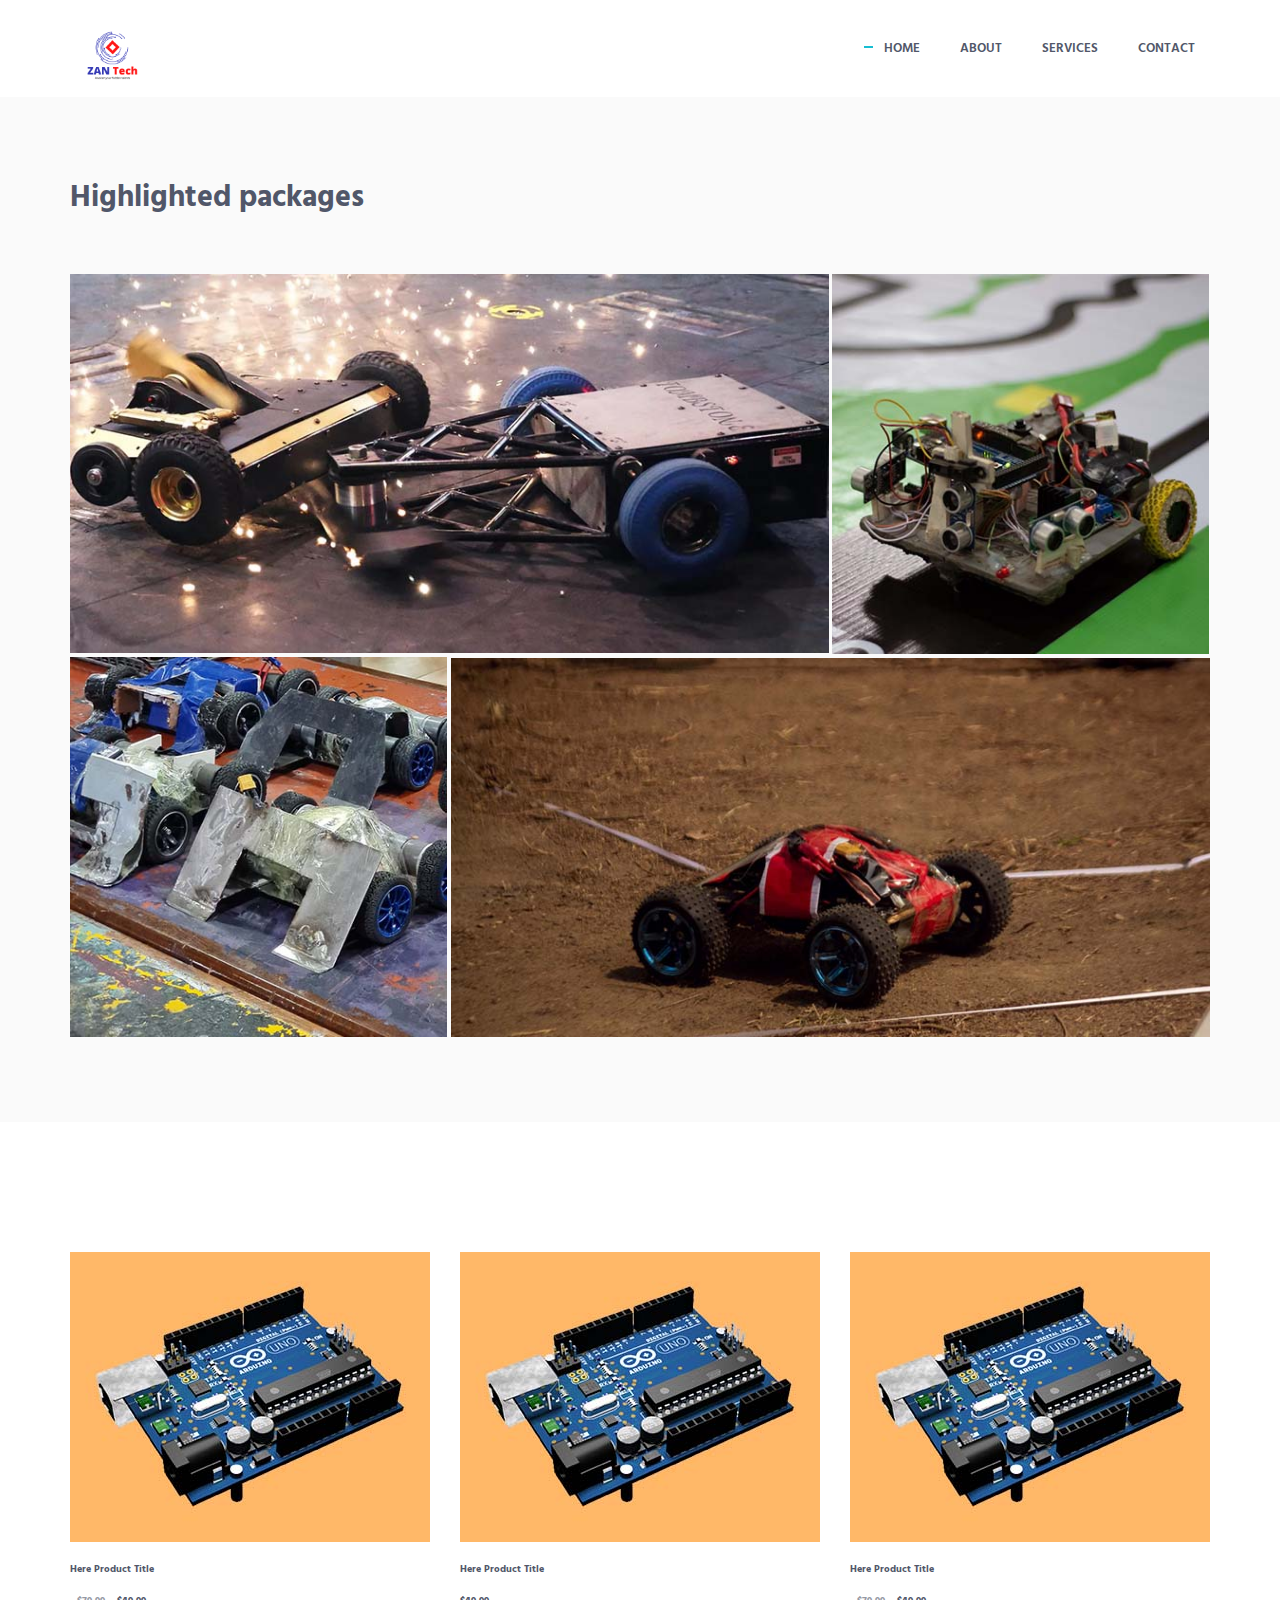
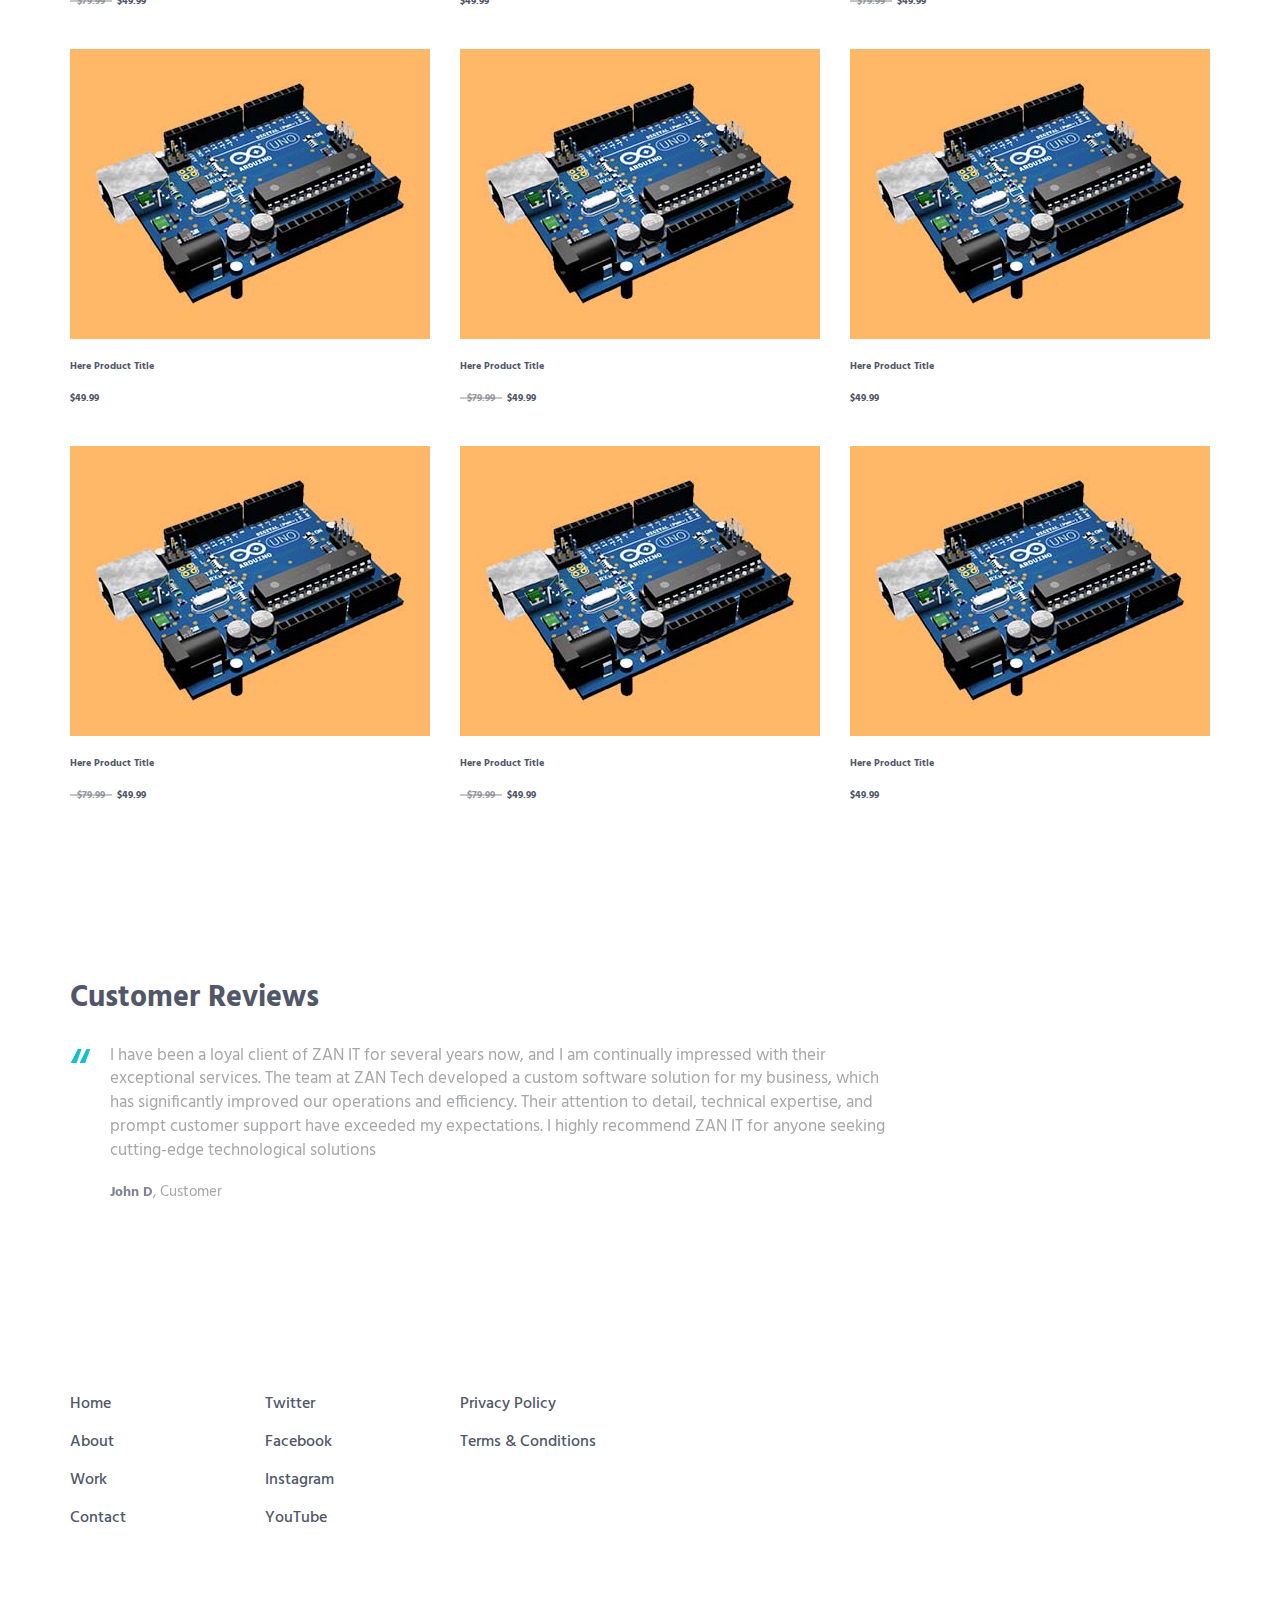
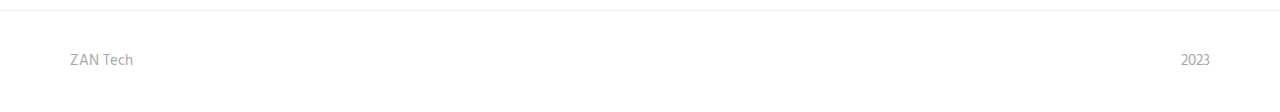
<file: index.html>
<!DOCTYPE html>
<html lang="en" class="no-js">
    <!-- BEGIN HEAD -->
    <head>
        <meta charset="utf-8"/>
        <title>ZAN Tech</title>
        <meta http-equiv="X-UA-Compatible" content="IE=edge">
        <meta content="width=device-width, initial-scale=1" name="viewport"/>
        <meta content="" name="description"/>
        <meta content="" name="author"/>

        <!-- GLOBAL MANDATORY STYLES -->
        <link href="http://fonts.googleapis.com/css?family=Hind:300,400,500,600,700" rel="stylesheet" type="text/css">
        <link href="vendor/simple-line-icons/simple-line-icons.min.css" rel="stylesheet" type="text/css"/>
        <link href="vendor/bootstrap/css/bootstrap.min.css" rel="stylesheet" type="text/css"/>
        <link rel="stylesheet" href="css/product_card.css">

        <!-- PAGE LEVEL PLUGIN STYLES -->
        <link href="css/animate.css" rel="stylesheet">
        <link href="vendor/swiper/css/swiper.min.css" rel="stylesheet" type="text/css"/>

        <!-- THEME STYLES -->
        <link href="css/layout.min.css" rel="stylesheet" type="text/css"/>

        <!-- Favicon -->
        <link rel="shortcut icon" href="favicon.ico"/>
    </head>
    <!-- END HEAD -->

    <!-- BODY -->
    <body>

        <!--========== HEADER ==========-->
        <header class="header">
            <!-- Navbar -->
            <nav class="navbar" role="navigation">
                <div class="container">
                    <!-- Brand and toggle get grouped for better mobile display -->
                    <div class="menu-container">
                        <button type="button" class="navbar-toggle" data-toggle="collapse" data-target=".nav-collapse">
                            <span class="sr-only">Toggle navigation</span>
                            <span class="toggle-icon"></span>
                        </button>

                        <!-- Logo -->
                        <div class="navbar-logo">
                            <a class="navbar-logo-wrap" href="index.html">
                                <img class="navbar-logo-img" src="img/zantech logo png.png" alt="ZAN Tech Logo">
                            </a>
                        </div>
                        <!-- End Logo -->
                    </div>

                    <!-- Collect the nav links, forms, and other content for toggling -->
                    <div class="collapse navbar-collapse nav-collapse">
                        <div class="menu-container">
                            <ul class="navbar-nav navbar-nav-right">
                                <!-- Home -->
                                <li class="nav-item">
                                    <a class="nav-item-child active" href="index.html">
                                        Home
                                    </a>
                                </li>
                                <!-- End Home -->

                                <!-- About -->
                                <li class="nav-item">
                                    <a class="nav-item-child" href="about.html">
                                        About
                                    </a>
                                </li>
                                <!-- End About -->

                                <!-- Work -->
                                <li class="nav-item">
                                    <a class="nav-item-child" href="service.html">
                                        services
                                    </a>
                                </li>
                                <!-- End Work -->

                                <!-- Contact -->
                                <li class="nav-item">
                                    <a class="nav-item-child" href="contact.html">
                                        Contact
                                    </a>
                                </li>
                                <!-- End Contact -->
                            </ul>
                        </div>
                    </div>
                    <!-- End Navbar Collapse -->
                </div>
            </nav>
            <!-- Navbar -->
        </header>
        <!--========== END HEADER ==========-->

        <!--========== PAGE LAYOUT ==========-->
       <!-- Work -->
       <div class="bg-color-sky-light overflow-h">
        <div class="content-md container">
            <div class="row margin-b-40">
                <div class="col-sm-6">
                    <h2>Highlighted packages</h2>
                    <!-- <p></p> -->
                </div>
            </div>
            <!--// end row -->

            <!-- Masonry Grid -->
            <div class="masonry-grid">
                <div class="masonry-grid-sizer col-xs-6 col-sm-6 col-md-1"></div>
                <div class="masonry-grid-item col-xs-12 col-sm-6 col-md-8">
                    <!-- Work -->
                    <div class="work">
                        <div class="work-overlay">
                            <img class="full-width img-responsive" src="img/800x400/01.jpg" alt="Portfolio Image">
                        </div>
                        <div class="work-content">
                            <h3 class="color-white margin-b-5">Battlebots</h3>
                            <p class="color-white margin-b-0">Here are the cutting-edge components for BattleBots, designed to enhance your fighting machine.</p>
                        </div>
                        <a class="content-wrapper-link" href="#"></a>
                    </div>
                    <!-- End Work -->
                </div>
                <div class="masonry-grid-item col-xs-6 col-sm-6 col-md-4">
                    <!-- Work -->
                    <div class="work">
                        <div class="work-overlay">
                            <img class="full-width img-responsive" src="img/397x400/01.jpg" alt="Portfolio Image">
                        </div>
                        <div class="work-content">
                            <h3 class="color-white margin-b-5">Line Follower</h3>
                            <p class="color-white margin-b-0">Presenting the cutting-edge components for your line follower robot, meticulously designed to enhance precision and optimize performance.</p>
                        </div>
                        <a class="content-wrapper-link" href="#"></a>
                    </div>
                    <!-- End Work -->
                </div>
                <div class="masonry-grid-item col-xs-6 col-sm-6 col-md-4">
                    <!-- Work -->
                    <div class="work">
                        <div class="work-overlay">
                            <img class="full-width img-responsive" src="img/397x400/02.jpg" alt="Portfolio Image">
                        </div>
                        <div class="work-content">
                            <h3 class="color-white margin-b-5">Soccer Bot</h3>
                            <p class="color-white margin-b-0">Introducing the ultimate soccer bot components, engineered to elevate your game on the field. Experience unparalleled agility, accuracy, and control with our state-of-the-art technology.</p>
                        </div>
                        <a class="content-wrapper-link" href="#"></a>
                    </div>
                    <!-- End Work -->
                </div>
                <div class="masonry-grid-item col-xs-12 col-sm-6 col-md-8">
                    <!-- Work -->
                    <div class="work">
                        <div class="work-overlay">
                            <img class="full-width img-responsive" src="img/800x400/02.jpg" alt="Portfolio Image">
                        </div>
                        <div class="work-content">
                            <h3 class="color-white margin-b-5">RC Car</h3>
                            <p class="color-white margin-b-0">Here are the high-performance components for your RC car, meticulously crafted to elevate your racing experience.</p>
                        </div>
                        <a class="content-wrapper-link" href="#"></a>
                    </div>
                    <!-- End Work -->
                </div>
            </div>
            <!-- End Masonry Grid -->
        </div>
    </div>
    <!-- End Work -->

        <!-- product card -->
        <section class="section-products">
            <div class="container">
                    <div class="row justify-content-center text-center">
                            <div class="col-md-8 col-lg-6">
                                    <div class="header">
                                            <!-- <h3>Featured Product</h3> -->
                                            <!-- <h2>Popular Products</h2> -->
                                    </div>
                            </div>
                    </div>
                    <div class="row">
                            <!-- Single Product -->
                            <div class="col-md-6 col-lg-4 col-xl-3">
                                <a href="#">
                                    <div id="product-1" class="single-product">
                                            <div class="part-1">
                                                    <!-- <ul>
                                                            <li><a href="#"><i class="fas fa-shopping-cart"></i></a></li>
                                                            <li><a href="#"><i class="fas fa-heart"></i></a></li>
                                                            <li><a href="#"><i class="fas fa-plus"></i></a></li>
                                                            <li><a href="#"><i class="fas fa-expand"></i></a></li>
                                                    </ul> -->
                                            </div>
                                            <div class="part-2">
                                                    <h3 class="product-title">Here Product Title</h3>
                                                    <h4 class="product-old-price">$79.99</h4>
                                                    <h4 class="product-price">$49.99</h4>
                                            </div>
                                    </div>
                                </a>
                            </div>
                            <!-- Single Product -->
                            <div class="col-md-6 col-lg-4 col-xl-3">
                                    <div id="product-2" class="single-product">
                                        <a href="#">
                                            <div class="part-1">
                                                    <!-- <span class="discount">15% off</span> -->
                                                    <ul>
                                                            <!-- <li><a href="#"><i class="fas fa-shopping-cart"></i></a></li>
                                                            <li><a href="#"><i class="fas fa-heart"></i></a></li>
                                                            <li><a href="#"><i class="fas fa-plus"></i></a></li>
                                                            <li><a href="#"><i class="fas fa-expand"></i></a></li> -->
                                                    </ul>
                                            </div>
                                            <div class="part-2">
                                                    <h3 class="product-title">Here Product Title</h3>
                                                    <h4 class="product-price">$49.99</h4>
                                            </div>
                                        </a>
                                    </div>
                            </div>
                            <!-- Single Product -->
                            <div class="col-md-6 col-lg-4 col-xl-3">
                                    <div id="product-3" class="single-product">
                                        <a href="">
                                            <div class="part-1">
                                                    <ul>
                                                            <!-- <li><a href="#"><i class="fas fa-shopping-cart"></i></a></li>
                                                            <li><a href="#"><i class="fas fa-heart"></i></a></li>
                                                            <li><a href="#"><i class="fas fa-plus"></i></a></li>
                                                            <li><a href="#"><i class="fas fa-expand"></i></a></li> -->
                                                    </ul>
                                            </div>
                                            <div class="part-2">
                                                    <h3 class="product-title">Here Product Title</h3>
                                                    <h4 class="product-old-price">$79.99</h4>
                                                    <h4 class="product-price">$49.99</h4>
                                            </div>
                                        </a>
                                    </div>
                            </div>
                            <!-- Single Product -->
                            <div class="col-md-6 col-lg-4 col-xl-3">
                                    <div id="product-4" class="single-product">
                                        <a href="">
                                            <div class="part-1">
                                                    <!-- <span class="new">new</span> -->
                                                    <ul>
                                                            <!-- <li><a href="#"><i class="fas fa-shopping-cart"></i></a></li>
                                                            <li><a href="#"><i class="fas fa-heart"></i></a></li>
                                                            <li><a href="#"><i class="fas fa-plus"></i></a></li>
                                                            <li><a href="#"><i class="fas fa-expand"></i></a></li> -->
                                                    </ul>
                                            </div>
                                            <div class="part-2">
                                                    <h3 class="product-title">Here Product Title</h3>
                                                    <h4 class="product-price">$49.99</h4>
                                            </div>
                                        </a>
                                    </div>
                            </div>
                            <!-- Single Product -->
                            <div class="col-md-6 col-lg-4 col-xl-3">
                                    <div id="product-1" class="single-product">
                                        <a href="">
                                            <div class="part-1">
                                                    <ul>
                                                            <!-- <li><a href="#"><i class="fas fa-shopping-cart"></i></a></li>
                                                            <li><a href="#"><i class="fas fa-heart"></i></a></li>
                                                            <li><a href="#"><i class="fas fa-plus"></i></a></li>
                                                            <li><a href="#"><i class="fas fa-expand"></i></a></li> -->
                                                    </ul>
                                            </div>
                                            <div class="part-2">
                                                    <h3 class="product-title">Here Product Title</h3>
                                                    <h4 class="product-old-price">$79.99</h4>
                                                    <h4 class="product-price">$49.99</h4>
                                            </div>
                                        </a>
                                    </div>
                            </div>
                            <!-- Single Product -->
                            <div class="col-md-6 col-lg-4 col-xl-3">
                                    <div id="product-2" class="single-product">
                                        <a href="">
                                            <div class="part-1">
                                                    <!-- <span class="discount">15% off</span> -->
                                                    <ul>
                                                            <!-- <li><a href="#"><i class="fas fa-shopping-cart"></i></a></li>
                                                            <li><a href="#"><i class="fas fa-heart"></i></a></li>
                                                            <li><a href="#"><i class="fas fa-plus"></i></a></li>
                                                            <li><a href="#"><i class="fas fa-expand"></i></a></li> -->
                                                    </ul>
                                            </div>
                                            <div class="part-2">
                                                    <h3 class="product-title">Here Product Title</h3>
                                                    <h4 class="product-price">$49.99</h4>
                                            </div>
                                        </a>
                                    </div>
                            </div>
                            <!-- Single Product -->
                            <div class="col-md-6 col-lg-4 col-xl-3">
                                    <div id="product-3" class="single-product">
                                        <a href="">
                                            <div class="part-1">
                                                    <ul>
                                                            <!-- <li><a href="#"><i class="fas fa-shopping-cart"></i></a></li>
                                                            <li><a href="#"><i class="fas fa-heart"></i></a></li>
                                                            <li><a href="#"><i class="fas fa-plus"></i></a></li>
                                                            <li><a href="#"><i class="fas fa-expand"></i></a></li> -->
                                                    </ul>
                                            </div>
                                            <div class="part-2">
                                                    <h3 class="product-title">Here Product Title</h3>
                                                    <h4 class="product-old-price">$79.99</h4>
                                                    <h4 class="product-price">$49.99</h4>
                                            </div>
                                        </a>
                                    </div>
                            </div>
                             <!-- Single Product -->
                             <div class="col-md-6 col-lg-4 col-xl-3">
                                <div id="product-3" class="single-product">
                                    <a href="">
                                        <div class="part-1">
                                                <ul>
                                                        <!-- <li><a href="#"><i class="fas fa-shopping-cart"></i></a></li>
                                                        <li><a href="#"><i class="fas fa-heart"></i></a></li>
                                                        <li><a href="#"><i class="fas fa-plus"></i></a></li>
                                                        <li><a href="#"><i class="fas fa-expand"></i></a></li> -->
                                                </ul>
                                        </div>
                                        <div class="part-2">
                                                <h3 class="product-title">Here Product Title</h3>
                                                <h4 class="product-old-price">$79.99</h4>
                                                <h4 class="product-price">$49.99</h4>
                                        </div>
                                    </a>
                                </div>
                        </div>
                            <!-- Single Product -->
                            <div class="col-md-6 col-lg-4 col-xl-3">
                                    <div id="product-4" class="single-product">
                                        <a href="">
                                            <div class="part-1">
                                                    <!-- <span class="new">new</span> -->
                                                    <ul>
                                                            <!-- <li><a href="#"><i class="fas fa-shopping-cart"></i></a></li>
                                                            <li><a href="#"><i class="fas fa-heart"></i></a></li>
                                                            <li><a href="#"><i class="fas fa-plus"></i></a></li>
                                                            <li><a href="#"><i class="fas fa-expand"></i></a></li> -->
                                                    </ul>
                                            </div>
                                            <div class="part-2">
                                                    <h3 class="product-title">Here Product Title</h3>
                                                    <h4 class="product-price">$49.99</h4>
                                            </div>
                                        </a>
                                    </div>
                            </div>
                    </div>
            </div>
    </section>
        <!-- End Product card -->

        <!-- Clients -->
        <!-- <div class="content-md container">
            <div class="row margin-b-40">
                <div class="col-sm-6">
                    <h2>Our Clients</h2>
                    <p>Lorem ipsum dolor sit amet consectetur adipiscing elit sed tempor incididunt ut laboret dolore magna aliqua enim minim veniam exercitation</p>
                </div>
            </div> -->
            <!--// end row -->

            <!-- Swiper Clients -->
            <div class="swiper-slider swiper-clients">
                <!-- Swiper Wrapper -->
                <!-- <div class="swiper-wrapper">
                    <div class="swiper-slide">
                        <img class="swiper-clients-img" src="img/clients/01.png" alt="Clients Logo">
                    </div>
                    <div class="swiper-slide">
                        <img class="swiper-clients-img" src="img/clients/02.png" alt="Clients Logo">
                    </div>
                    <div class="swiper-slide">
                        <img class="swiper-clients-img" src="img/clients/03.png" alt="Clients Logo">
                    </div>
                    <div class="swiper-slide">
                        <img class="swiper-clients-img" src="img/clients/04.png" alt="Clients Logo">
                    </div>
                    <div class="swiper-slide">
                        <img class="swiper-clients-img" src="img/clients/05.png" alt="Clients Logo">
                    </div>
                    <div class="swiper-slide">
                        <img class="swiper-clients-img" src="img/clients/06.png" alt="Clients Logo">
                    </div> -->
                </div>
                <!-- End Swiper Wrapper -->
            </div>
            <!-- End Swiper Clients -->
        </div>
        <!-- End Clients -->

        

        <!-- Testimonials -->
        <div class="content-md container">
            <div class="row">
                <div class="col-sm-9">
                    <h2>Customer Reviews</h2>

                    <!-- Swiper Testimonials -->
                    <div class="swiper-slider swiper-testimonials">
                        <!-- Swiper Wrapper -->
                        <div class="swiper-wrapper">
                            <div class="swiper-slide">
                                <blockquote class="blockquote">
                                    <div class="margin-b-20">
                                        I have been a loyal client of ZAN IT for several years now, and I am continually impressed with their exceptional services. The team at ZAN Tech developed a custom software solution for my business, which has significantly improved our operations and efficiency. Their attention to detail, technical expertise, and prompt customer support have exceeded my expectations. I highly recommend ZAN IT for anyone seeking cutting-edge technological solutions
                                    </div>
                                    <p><span class="fweight-700 color-link">John D</span>, Customer</p>
                                </blockquote>
                            </div>
                            <div class="swiper-slide">
                                <blockquote class="blockquote">
                                    <div class="margin-b-20">
                                        I approached ZAN Web to create a website for my startup, and I must say, they did an outstanding job. The website they designed not only looks visually stunning but is also highly functional and user-friendly. The team at ZAN Web took the time to understand my business requirements and delivered a tailored solution that perfectly represents my brand. I am grateful for their professionalism and creativity in bringing my vision to life.
                                    </div>
                                    <p><span class="fweight-700 color-link">Sarah M</span>, Customer</p>
                                </blockquote>
                            </div>
                            <div class="swiper-slide">
                                <blockquote class="blockquote">
                                    <div class="margin-b-20">
                                        "ZAN Learning has transformed the way we deliver online training in our organization. Their learning management system is intuitive, engaging, and provides a seamless learning experience for our employees. The team at ZAN Learning worked closely with us to customize the platform according to our specific training needs. The positive feedback from our employees speaks volumes about the quality and effectiveness of ZAN Learning's solutions.
                                    </div>
                                    <p><span class="fweight-700 color-link">David R</span>, Customer</p>
                                </blockquote>
                            </div>
                            <div class="swiper-slide">
                                <blockquote class="blockquote">
                                    <div class="margin-b-20">
                                        "ZAN Studio played a pivotal role in establishing our brand identity through their exceptional graphic design and animation services. They understood our brand values and delivered visually captivating content that truly resonated with our target audience. The professionalism and creativity of the ZAN Studio team have been commendable throughout the entire process. We are thrilled with the results and look forward to working with them on future projects.
                                    </div>
                                    <p><span class="fweight-700 color-link">Emma L</span>, Customer</p>
                                </blockquote>
                            </div>
                        </div>
                        <!-- End Swiper Wrapper -->

                        <!-- Pagination -->
                        <div class="swiper-testimonials-pagination"></div>
                    </div>
                    <!-- End Swiper Testimonials -->
                </div>
            </div>
            <!--// end row -->
        </div>
        <!-- End Testimonials -->

        <!-- Team -->
        <!-- <div class="bg-color-sky-light">
            <div class="content-md container">
                <div class="row margin-b-40">
                    <div class="col-sm-6">
                        <h2>Meet the Team</h2>
                        <p>Lorem ipsum dolor sit amet consectetur adipiscing elit sed tempor incididunt ut laboret dolore magna aliqua enim minim veniam exercitation</p>
                    </div>
                </div> -->
                <!--// end row -->

                <div class="row">
                    <!-- Team -->
                    <!-- <div class="col-sm-4 sm-margin-b-50">
                        <div class="bg-color-white margin-b-20">
                            <div class="wow zoomIn" data-wow-duration=".3" data-wow-delay=".1s">
                                <img class="img-responsive" src="img/770x860/01.jpg" alt="Team Image">
                            </div>
                        </div>
                        <h4><a href="#">Alicia Keys</a> <span class="text-uppercase margin-l-20">Project Manager</span></h4>
                        <p>Lorem ipsum dolor sit amet consectetur adipiscing elit sed tempor incdidunt ut laboret dolor magna ut consequat siad esqudiat dolor</p>
                        <a class="link" href="#">Read More</a>
                    </div> -->
                    <!-- End Team -->

                    <!-- Team -->
                    <!-- <div class="col-sm-4 sm-margin-b-50">
                        <div class="bg-color-white margin-b-20">
                            <div class="wow zoomIn" data-wow-duration=".3" data-wow-delay=".1s">
                                <img class="img-responsive" src="img/770x860/02.jpg" alt="Team Image">
                            </div>
                        </div>
                        <h4><a href="#">James Millner</a> <span class="text-uppercase margin-l-20">Lead Developer</span></h4>
                        <p>Lorem ipsum dolor sit amet consectetur adipiscing elit sed tempor incdidunt ut laboret dolor magna ut consequat siad esqudiat dolor</p>
                        <a class="link" href="#">Read More</a>
                    </div> -->
                    <!-- End Team -->

                    <!-- Team -->
                    <!-- <div class="col-sm-4 sm-margin-b-50">
                        <div class="bg-color-white margin-b-20">
                            <div class="wow zoomIn" data-wow-duration=".3" data-wow-delay=".1s">
                                <img class="img-responsive" src="img/770x860/03.jpg" alt="Team Image">
                            </div>
                        </div>
                        <h4><a href="#">Scarlet Johanson</a> <span class="text-uppercase margin-l-20">Designer</span></h4>
                        <p>Lorem ipsum dolor sit amet consectetur adipiscing elit sed tempor incdidunt ut laboret dolor magna ut consequat siad esqudiat dolor</p>
                        <a class="link" href="#">Read More</a>
                    </div> -->
                    <!-- End Team -->
                </div>
                <!--// end row -->
            </div>
        </div>
        <!-- End Team -->
        <!--========== END PAGE LAYOUT ==========-->

        <!--========== FOOTER ==========-->
        <footer class="footer">
            <!-- Links -->
            <div class="section-seperator">
                <div class="content-md container">
                    <div class="row">
                        <div class="col-sm-2 sm-margin-b-30">
                            <!-- List -->
                            <ul class="list-unstyled footer-list">
                                <li class="footer-list-item"><a href="#">Home</a></li>
                                <li class="footer-list-item"><a href="#">About</a></li>
                                <li class="footer-list-item"><a href="#">Work</a></li>
                                <li class="footer-list-item"><a href="#">Contact</a></li>
                            </ul>
                            <!-- End List -->
                        </div>
                        <div class="col-sm-2 sm-margin-b-30">
                            <!-- List -->
                            <ul class="list-unstyled footer-list">
                                <li class="footer-list-item"><a href="#">Twitter</a></li>
                                <li class="footer-list-item"><a href="#">Facebook</a></li>
                                <li class="footer-list-item"><a href="#">Instagram</a></li>
                                <li class="footer-list-item"><a href="#">YouTube</a></li>
                            </ul>
                            <!-- End List -->
                        </div>
                        <div class="col-sm-3">
                            <!-- List -->
                            <ul class="list-unstyled footer-list">
                                <li class="footer-list-item"><a href="#">Privacy Policy</a></li>
                                <li class="footer-list-item"><a href="#">Terms &amp; Conditions</a></li>
                            </ul>
                            <!-- End List -->
                        </div>
                    </div>
                    <!--// end row -->
                </div>
            </div>
            <!-- End Links -->

            <!-- Copyright -->
            <div class="content container">
                <div class="row">
                    <div class="col-xs-6">
                        <p class="margin-b-0">ZAN Tech</p>
                    </div>
                    <div class="col-xs-6 text-right">
                        <p class="margin-b-0">2023</p>
                    </div>
                </div>
                <!--// end row -->
            </div>
            <!-- End Copyright -->
        </footer>
        <!--========== END FOOTER ==========-->

        <!-- Back To Top -->
        <a href="javascript:void(0);" class="js-back-to-top back-to-top">Top</a>

        <!-- JAVASCRIPTS(Load javascripts at bottom, this will reduce page load time) -->
        <!-- CORE PLUGINS -->
        <script src="vendor/jquery.min.js" type="text/javascript"></script>
        <script src="vendor/jquery-migrate.min.js" type="text/javascript"></script>
        <script src="vendor/bootstrap/js/bootstrap.min.js" type="text/javascript"></script>

        <!-- PAGE LEVEL PLUGINS -->
        <script src="vendor/jquery.easing.js" type="text/javascript"></script>
        <script src="vendor/jquery.back-to-top.js" type="text/javascript"></script>
        <script src="vendor/jquery.smooth-scroll.js" type="text/javascript"></script>
        <script src="vendor/jquery.wow.min.js" type="text/javascript"></script>
        <script src="vendor/swiper/js/swiper.jquery.min.js" type="text/javascript"></script>
        <script src="vendor/masonry/jquery.masonry.pkgd.min.js" type="text/javascript"></script>
        <script src="vendor/masonry/imagesloaded.pkgd.min.js" type="text/javascript"></script>

        <!-- PAGE LEVEL SCRIPTS -->
        <script src="js/layout.min.js" type="text/javascript"></script>
        <script src="js/components/wow.min.js" type="text/javascript"></script>
        <script src="js/components/swiper.min.js" type="text/javascript"></script>
        <script src="js/components/masonry.min.js" type="text/javascript"></script>

    </body>
    <!-- END BODY -->
</html>
</file>
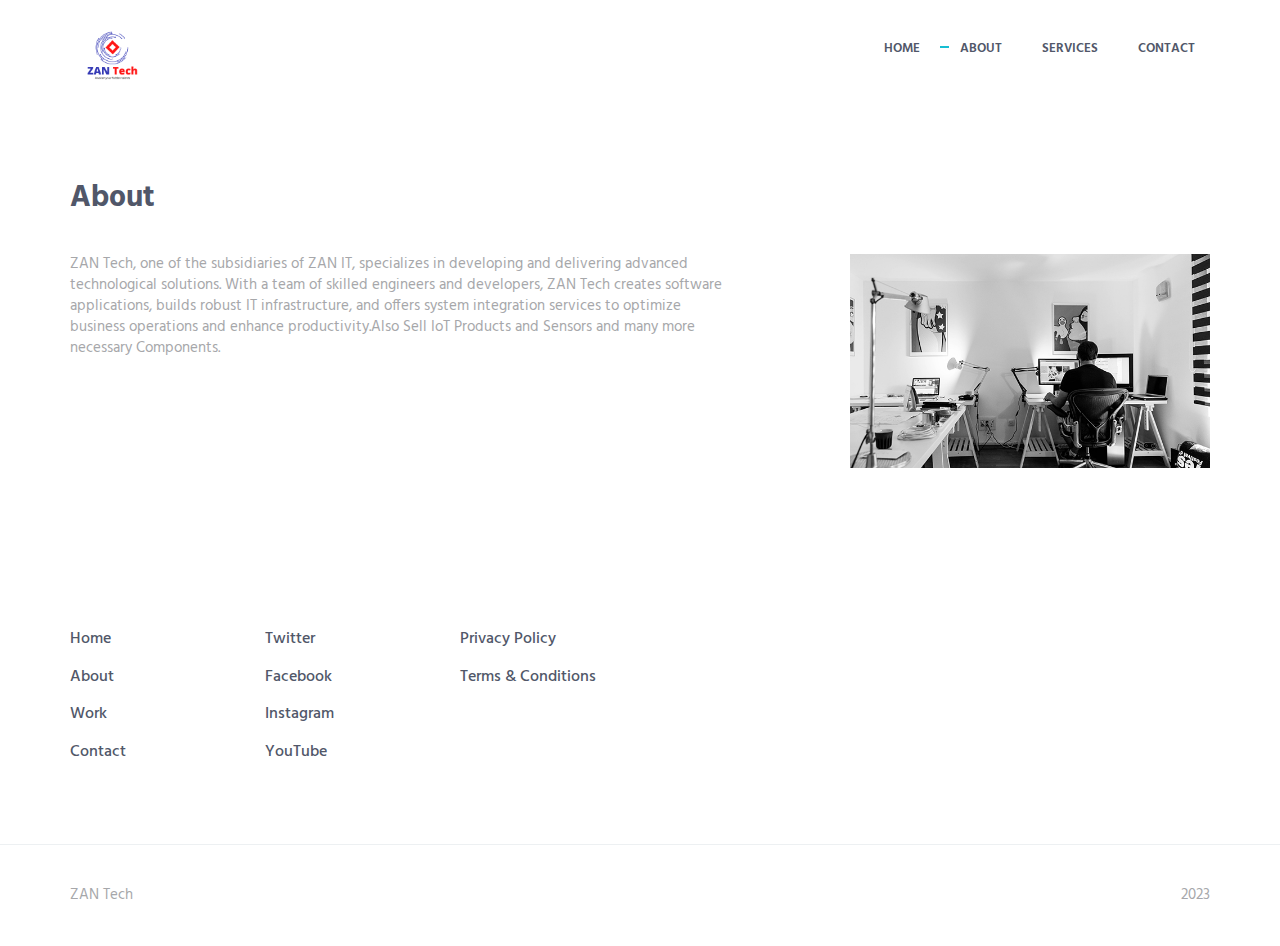
<file: about.html>
<!DOCTYPE html>
<html lang="en" class="no-js">
    <!-- BEGIN HEAD -->
    <head>
        <meta charset="utf-8"/>
        <title>ZAN IT</title>
        <meta http-equiv="X-UA-Compatible" content="IE=edge">
        <meta content="width=device-width, initial-scale=1" name="viewport"/>
        <meta content="" name="description"/>
        <meta content="" name="author"/>

        <!-- GLOBAL MANDATORY STYLES -->
        <link href="http://fonts.googleapis.com/css?family=Hind:300,400,500,600,700" rel="stylesheet" type="text/css">
        <link href="vendor/simple-line-icons/simple-line-icons.min.css" rel="stylesheet" type="text/css"/>
        <link href="vendor/bootstrap/css/bootstrap.min.css" rel="stylesheet" type="text/css"/>

        <!-- PAGE LEVEL PLUGIN STYLES -->
        <link href="css/animate.css" rel="stylesheet">
        <link href="vendor/swiper/css/swiper.min.css" rel="stylesheet" type="text/css"/>

        <!-- THEME STYLES -->
        <link href="css/layout.min.css" rel="stylesheet" type="text/css"/>

        <!-- Favicon -->
        <link rel="shortcut icon" href="favicon.ico"/>
    </head>
    <!-- END HEAD -->

    <!-- BODY -->
    <body>

        <!--========== HEADER ==========-->
        <header class="header">
            <!-- Navbar -->
            <nav class="navbar" role="navigation">
                <div class="container">
                    <!-- Brand and toggle get grouped for better mobile display -->
                    <div class="menu-container">
                        <button type="button" class="navbar-toggle" data-toggle="collapse" data-target=".nav-collapse">
                            <span class="sr-only">Toggle navigation</span>
                            <span class="toggle-icon"></span>
                        </button>

                        <!-- Logo -->
                        <div class="navbar-logo">
                            <a class="navbar-logo-wrap" href="index.html">
                                <img class="navbar-logo-img" src="img/zantech logo png.png" alt="ZAN IT Logo">
                            </a>
                        </div>
                        <!-- End Logo -->
                    </div>

                    <!-- Collect the nav links, forms, and other content for toggling -->
                    <div class="collapse navbar-collapse nav-collapse">
                        <div class="menu-container">
                            <ul class="navbar-nav navbar-nav-right">
                                <!-- Home -->
                                <li class="nav-item">
                                    <a class="nav-item-child" href="index.html">
                                        Home
                                    </a>
                                </li>
                                <!-- End Home -->

                                <!-- About -->
                                <li class="nav-item">
                                    <a class="nav-item-child active" href="about.html">
                                        About
                                    </a>
                                </li>
                                <!-- End About -->

                                <!-- Work -->
                                <li class="nav-item">
                                    <a class="nav-item-child" href="service.html">
                                        services
                                    </a>
                                </li>
                                <!-- End Work -->

                                <!-- Contact -->
                                <li class="nav-item">
                                    <a class="nav-item-child" href="contact.html">
                                        Contact
                                    </a>
                                </li>
                                <!-- End Contact -->
                            </ul>
                        </div>
                    </div>
                    <!-- End Navbar Collapse -->
                </div>
            </nav>
            <!-- Navbar -->
        </header>
        <!--========== END HEADER ==========-->

        <!-- About -->
        <div class="content-md container">
            <div class="row margin-b-20">
                <div class="col-sm-6">
                    <h2>About</h2>
                </div>
            </div>
            <!--// end row -->

            <div class="row">
                <div class="col-sm-7 sm-margin-b-50">
                    <div class="margin-b-30">
                        <p>ZAN Tech, one of the subsidiaries of ZAN IT, specializes in developing and delivering advanced technological solutions. With a team of skilled engineers and developers, ZAN Tech creates software applications, builds robust IT infrastructure, and offers system integration services to optimize business operations and enhance productivity.Also Sell IoT Products and Sensors and many more necessary Components.</p>
                    </div>
                </div>
                <div class="col-sm-4 col-sm-offset-1">
                    <img class="img-responsive" src="img/640x380/01.jpg" alt="Our Office">
                </div>
            </div>
            <!--// end row -->
        </div>
        <!-- End About -->

        <!-- Team -->
        <!-- <div class="bg-color-sky-light">
            <div class="content-md container">
                <div class="row margin-b-40">
                    <div class="col-sm-6">
                        <h2>Meet the Team</h2>
                        <p>Lorem ipsum dolor sit amet consectetur adipiscing elit sed tempor incididunt ut laboret dolore magna aliqua enim minim veniam exercitation</p>
                    </div>
                </div> -->
                <!--// end row -->

                <div class="row">
                    <!-- Team -->
                    <!-- <div class="col-sm-4 sm-margin-b-50">
                        <div class="bg-color-white margin-b-20">
                            <div class="wow zoomIn" data-wow-duration=".3" data-wow-delay=".1s">
                                <img class="img-responsive" src="img/770x860/01.jpg" alt="Team Image">
                            </div>
                        </div>
                        <h4><a href="#">Alicia Keys</a> <span class="text-uppercase margin-l-20">Project Manager</span></h4>
                        <p>Lorem ipsum dolor sit amet consectetur adipiscing elit sed tempor incdidunt ut laboret dolor magna ut consequat siad esqudiat dolor</p>
                        <a class="link" href="#">Read More</a>
                    </div> -->
                    <!-- End Team -->

                    <!-- Team -->
                    <!-- <div class="col-sm-4 sm-margin-b-50">
                        <div class="bg-color-white margin-b-20">
                            <div class="wow zoomIn" data-wow-duration=".3" data-wow-delay=".1s">
                                <img class="img-responsive" src="img/770x860/02.jpg" alt="Team Image">
                            </div>
                        </div>
                        <h4><a href="#">James Millner</a> <span class="text-uppercase margin-l-20">Lead Developer</span></h4>
                        <p>Lorem ipsum dolor sit amet consectetur adipiscing elit sed tempor incdidunt ut laboret dolor magna ut consequat siad esqudiat dolor</p>
                        <a class="link" href="#">Read More</a>
                    </div> -->
                    <!-- End Team -->

                    <!-- Team -->
                    <!-- <div class="col-sm-4 sm-margin-b-50">
                        <div class="bg-color-white margin-b-20">
                            <div class="wow zoomIn" data-wow-duration=".3" data-wow-delay=".1s">
                                <img class="img-responsive" src="img/770x860/03.jpg" alt="Team Image">
                            </div>
                        </div>
                        <h4><a href="#">Scarlet Johanson</a> <span class="text-uppercase margin-l-20">Designer</span></h4>
                        <p>Lorem ipsum dolor sit amet consectetur adipiscing elit sed tempor incdidunt ut laboret dolor magna ut consequat siad esqudiat dolor</p>
                        <a class="link" href="#">Read More</a>
                    </div> -->
                    <!-- End Team -->
                </div>
                <!--// end row -->
            </div>
        </div>
        <!-- End Team -->

        <!-- Clients -->
        <!-- <div class="section-seperator">
            <div class="content-md container">
                <div class="row margin-b-40">
                    <div class="col-sm-6">
                        <h2>Our Clients</h2>
                        <p>Lorem ipsum dolor sit amet consectetur adipiscing elit sed tempor incididunt ut laboret dolore magna aliqua enim minim veniam exercitation</p>
                    </div>
                </div> -->
                <!--// end row -->

                <!-- Swiper Clients -->
                <!-- <div class="swiper-slider swiper-clients"> -->
                    <!-- Swiper Wrapper -->
                    <!-- <div class="swiper-wrapper">
                        <div class="swiper-slide">
                            <img class="swiper-clients-img" src="img/clients/01.png" alt="Clients Logo">
                        </div>
                        <div class="swiper-slide">
                            <img class="swiper-clients-img" src="img/clients/02.png" alt="Clients Logo">
                        </div>
                        <div class="swiper-slide">
                            <img class="swiper-clients-img" src="img/clients/03.png" alt="Clients Logo">
                        </div>
                        <div class="swiper-slide">
                            <img class="swiper-clients-img" src="img/clients/04.png" alt="Clients Logo">
                        </div>
                        <div class="swiper-slide">
                            <img class="swiper-clients-img" src="img/clients/05.png" alt="Clients Logo">
                        </div>
                        <div class="swiper-slide">
                            <img class="swiper-clients-img" src="img/clients/06.png" alt="Clients Logo">
                        </div>
                    </div> -->
                    <!-- End Swiper Wrapper -->
                </div>
                <!-- End Swiper Clients -->
            </div>
        </div>
        <!-- End Clients -->
        <!--========== END PAGE LAYOUT ==========-->

        <!--========== FOOTER ==========-->
        <footer class="footer">
            <!-- Links -->
            <div class="section-seperator">
                <div class="content-md container">
                    <div class="row">
                        <div class="col-sm-2 sm-margin-b-30">
                            <!-- List -->
                            <ul class="list-unstyled footer-list">
                                <li class="footer-list-item"><a href="#">Home</a></li>
                                <li class="footer-list-item"><a href="#">About</a></li>
                                <li class="footer-list-item"><a href="#">Work</a></li>
                                <li class="footer-list-item"><a href="#">Contact</a></li>
                            </ul>
                            <!-- End List -->
                        </div>
                        <div class="col-sm-2 sm-margin-b-30">
                            <!-- List -->
                            <ul class="list-unstyled footer-list">
                                <li class="footer-list-item"><a href="#">Twitter</a></li>
                                <li class="footer-list-item"><a href="#">Facebook</a></li>
                                <li class="footer-list-item"><a href="#">Instagram</a></li>
                                <li class="footer-list-item"><a href="#">YouTube</a></li>
                            </ul>
                            <!-- End List -->
                        </div>
                        <div class="col-sm-3">
                            <!-- List -->
                            <ul class="list-unstyled footer-list">
                                <li class="footer-list-item"><a href="#">Privacy Policy</a></li>
                                <li class="footer-list-item"><a href="#">Terms &amp; Conditions</a></li>
                            </ul>
                            <!-- End List -->
                        </div>
                    </div>
                    <!--// end row -->
                </div>
            </div>
            <!-- End Links -->

            <!-- Copyright -->
            <div class="content container">
                <div class="row">
                    <div class="col-xs-6">
                        <p class="margin-b-0">ZAN Tech</p>
                    </div>
                    <div class="col-xs-6 text-right">
                        <p class="margin-b-0">2023</p>
                    </div>
                </div>
                <!--// end row -->
            </div>
            <!-- End Copyright -->
        </footer>
        <!--========== END FOOTER ==========-->

        <!-- Back To Top -->
        <a href="javascript:void(0);" class="js-back-to-top back-to-top">Top</a>

        <!-- JAVASCRIPTS(Load javascripts at bottom, this will reduce page load time) -->
        <!-- CORE PLUGINS -->
        <script src="vendor/jquery.min.js" type="text/javascript"></script>
        <script src="vendor/jquery-migrate.min.js" type="text/javascript"></script>
        <script src="vendor/bootstrap/js/bootstrap.min.js" type="text/javascript"></script>

        <!-- PAGE LEVEL PLUGINS -->
        <script src="vendor/jquery.easing.js" type="text/javascript"></script>
        <script src="vendor/jquery.back-to-top.js" type="text/javascript"></script>
        <script src="vendor/jquery.smooth-scroll.js" type="text/javascript"></script>
        <script src="vendor/jquery.wow.min.js" type="text/javascript"></script>
        <script src="vendor/swiper/js/swiper.jquery.min.js" type="text/javascript"></script>

        <!-- PAGE LEVEL SCRIPTS -->
        <script src="js/layout.min.js" type="text/javascript"></script>
        <script src="js/components/wow.min.js" type="text/javascript"></script>
        <script src="js/components/swiper.min.js" type="text/javascript"></script>
        
    </body>
    <!-- END BODY -->
</html>
</file>
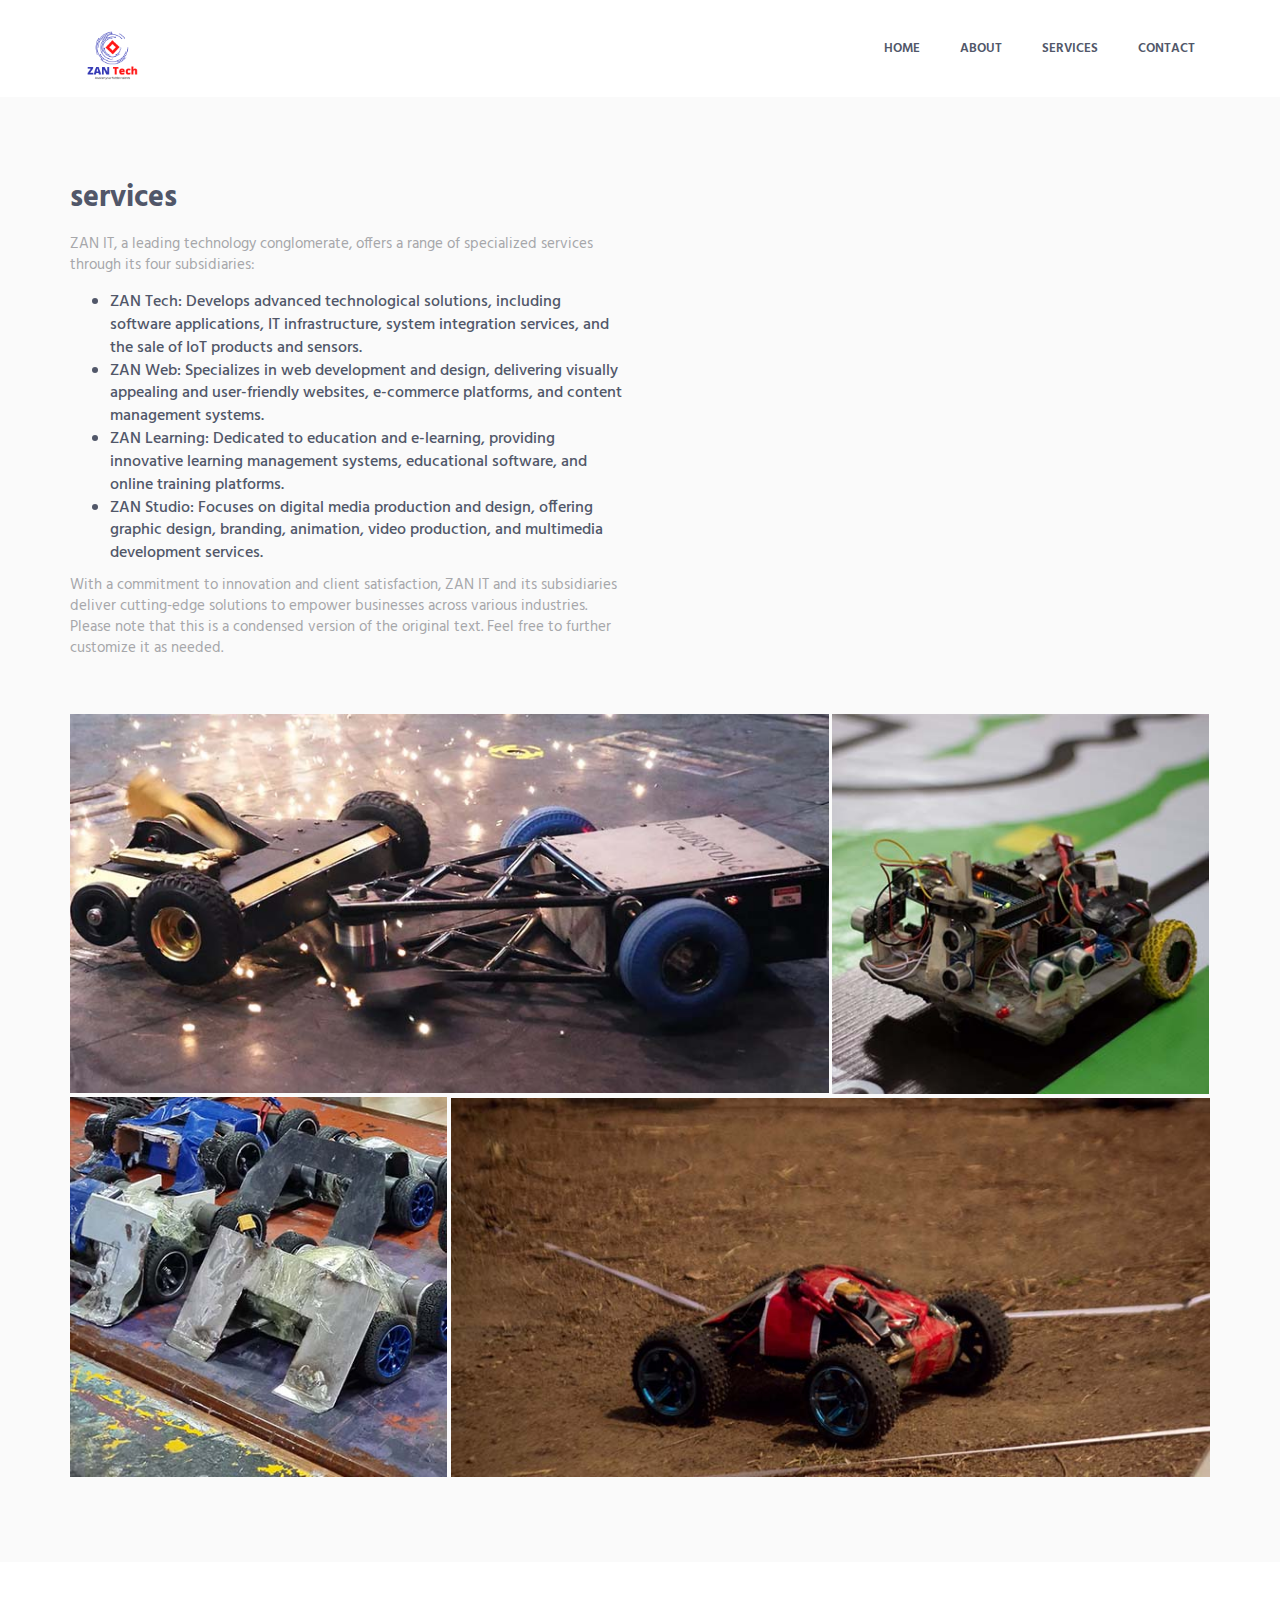
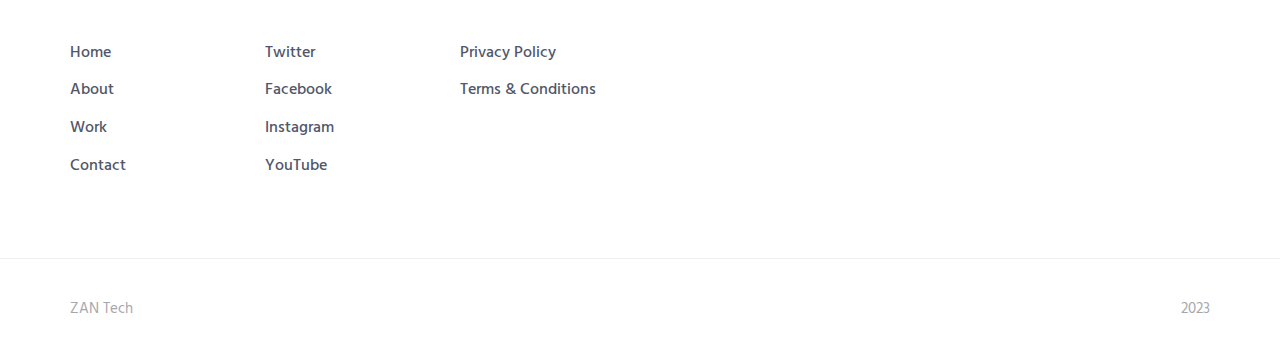
<file: service.html>
<!DOCTYPE html>
<html lang="en" class="no-js">
    <!-- BEGIN HEAD -->
    <head>
        <meta charset="utf-8"/>
        <title>ZAN IT</title>
        <meta http-equiv="X-UA-Compatible" content="IE=edge">
        <meta content="width=device-width, initial-scale=1" name="viewport"/>
        <meta content="" name="description"/>
        <meta content="" name="author"/>

        <!-- GLOBAL MANDATORY STYLES -->
        <link href="http://fonts.googleapis.com/css?family=Hind:300,400,500,600,700" rel="stylesheet" type="text/css">
        <link href="vendor/simple-line-icons/simple-line-icons.min.css" rel="stylesheet" type="text/css"/>
        <link href="vendor/bootstrap/css/bootstrap.min.css" rel="stylesheet" type="text/css"/>

        <!-- PAGE LEVEL PLUGIN STYLES -->
        <link href="vendor/swiper/css/swiper.min.css" rel="stylesheet" type="text/css"/>

        <!-- THEME STYLES -->
        <link href="css/layout.min.css" rel="stylesheet" type="text/css"/>

        <!-- Favicon -->
        <link rel="shortcut icon" href="favicon.ico"/>
    </head>
    <!-- END HEAD -->

    <!-- BODY -->
    <body>

        <!--========== HEADER ==========-->
        <header class="header">
            <!-- Navbar -->
            <nav class="navbar" role="navigation">
                <div class="container">
                    <!-- Brand and toggle get grouped for better mobile display -->
                    <div class="menu-container">
                        <button type="button" class="navbar-toggle" data-toggle="collapse" data-target=".nav-collapse">
                            <span class="sr-only">Toggle navigation</span>
                            <span class="toggle-icon"></span>
                        </button>

                        <!-- Logo -->
                        <div class="navbar-logo">
                            <a class="navbar-logo-wrap" href="index.html">
                                <img class="navbar-logo-img" src="img/zantech logo png.png" alt="ZAN IT Logo">
                            </a>
                        </div>
                        <!-- End Logo -->
                    </div>

                    <!-- Collect the nav links, forms, and other content for toggling -->
                    <div class="collapse navbar-collapse nav-collapse">
                        <div class="menu-container">
                            <ul class="navbar-nav navbar-nav-right">
                                <!-- Home -->
                                <li class="nav-item">
                                    <a class="nav-item-child" href="index.html">
                                        Home
                                    </a>
                                </li>
                                <!-- End Home -->

                                <!-- About -->
                                <li class="nav-item">
                                    <a class="nav-item-child" href="about.html">
                                        About
                                    </a>
                                </li>
                                <!-- End About -->

                                <!-- Work -->
                                <li class="nav-item">
                                    <a class="nav-item-child" href="service.html">
                                        services
                                    </a>
                                </li>
                                <!-- End Work -->

                                <!-- Contact -->
                                <li class="nav-item">
                                    <a class="nav-item-child" href="contact.html">
                                        Contact
                                    </a>
                                </li>
                                <!-- End Contact -->
                            </ul>
                        </div>
                    </div>
                    <!-- End Navbar Collapse -->
                </div>
            </nav>
            <!-- Navbar -->
        </header>
        <!--========== END HEADER ==========-->

        <!--========== PAGE LAYOUT ==========-->
        <!-- Work -->
        <div class="bg-color-sky-light">
            <div class="content-md container">
                <div class="row margin-b-40">
                    <div class="col-sm-6">
                        <h2>services</h2>
                        <p>ZAN IT, a leading technology conglomerate, offers a range of specialized services through its four subsidiaries:</p>
                            <ul>
                                <li>ZAN Tech: Develops advanced technological solutions, including software applications, IT infrastructure, system integration services, and the sale of IoT products and sensors.</li>
                                <li>ZAN Web: Specializes in web development and design, delivering visually appealing and user-friendly websites, e-commerce platforms, and content management systems.</li>
                                <li>ZAN Learning: Dedicated to education and e-learning, providing innovative learning management systems, educational software, and online training platforms.</li>
                                <li>ZAN Studio: Focuses on digital media production and design, offering graphic design, branding, animation, video production, and multimedia development services.</li>
                            </ul>
                            <p>With a commitment to innovation and client satisfaction, ZAN IT and its subsidiaries deliver cutting-edge solutions to empower businesses across various industries.
                            Please note that this is a condensed version of the original text. Feel free to further customize it as needed.</p>
                    </div>
                </div>
                <!--// end row -->

                <!-- Masonry Grid -->
                <div class="masonry-grid">
                    <div class="masonry-grid-sizer col-xs-6 col-sm-6 col-md-1"></div>
                    <div class="masonry-grid-item col-xs-12 col-sm-6 col-md-8">
                        <!-- Work -->
                        <div class="work">
                            <div class="work-overlay">
                                <img class="full-width img-responsive" src="img/800x400/01.jpg" alt="Portfolio Image">
                            </div>
                            <div class="work-content">
                                <h3 class="color-white margin-b-5">ZAN Tech</h3>
                                <p class="color-white margin-b-0">ZAN Tech develops software, IT infrastructure, and offers system integration services, including IoT product sales.</p>
                            </div>
                            <a class="content-wrapper-link" href="#"></a>
                        </div>
                        <!-- End Work -->
                    </div>
                    <div class="masonry-grid-item col-xs-6 col-sm-6 col-md-4">
                        <!-- Work -->
                        <div class="work">
                            <div class="work-overlay">
                                <img class="full-width img-responsive" src="img/397x400/01.jpg" alt="Portfolio Image">
                            </div>
                            <div class="work-content">
                                <h3 class="color-white margin-b-5">ZAN Learning</h3>
                                <p class="color-white margin-b-0"> Innovating Education with LMS and e-Learning Solutions.</p>
                            </div>
                            <a class="content-wrapper-link" href="#"></a>
                        </div>
                        <!-- End Work -->
                    </div>
                    <div class="masonry-grid-item col-xs-6 col-sm-6 col-md-4">
                        <!-- Work -->
                        <div class="work">
                            <div class="work-overlay">
                                <img class="full-width img-responsive" src="img/397x400/02.jpg" alt="Portfolio Image">
                            </div>
                            <div class="work-content">
                                <h3 class="color-white margin-b-5">ZAN Web</h3>
                                <p class="color-white margin-b-0">Crafting Engaging Websites and E-commerce Solutions.</p>
                            </div>
                            <a class="content-wrapper-link" href="#"></a>
                        </div>
                        <!-- End Work -->
                    </div>
                    <div class="masonry-grid-item col-xs-12 col-sm-6 col-md-8">
                        <!-- Work -->
                        <div class="work">
                            <div class="work-overlay">
                                <img class="full-width img-responsive" src="img/800x400/02.jpg" alt="Portfolio Image">
                            </div>
                            <div class="work-content">
                                <h3 class="color-white margin-b-5">ZAN Studio</h3>
                                <p class="color-white margin-b-0">Creative Digital Media Solutions.</p>
                            </div>
                            <a class="content-wrapper-link" href="#"></a>
                        </div>
                        <!-- End Work -->
                    </div>
                </div>
                <!-- End Masonry Grid -->
            </div>
        </div>
        <!-- End Work -->

        <!-- Clients -->
        <!-- <div class="section-seperator">
            <div class="content-md container">
                <div class="row margin-b-40">
                    <div class="col-sm-6">
                        <h2>Our Clients</h2>
                        <p>Lorem ipsum dolor sit amet consectetur adipiscing elit sed tempor incididunt ut laboret dolore magna aliqua enim minim veniam exercitation</p>
                    </div>
                </div> -->
                <!--// end row -->

                <!-- Swiper Clients -->
                <div class="swiper-slider swiper-clients">
                    <!-- Swiper Wrapper -->
                    <!-- <div class="swiper-wrapper">
                        <div class="swiper-slide">
                            <img class="swiper-clients-img" src="img/clients/01.png" alt="Clients Logo">
                        </div>
                        <div class="swiper-slide">
                            <img class="swiper-clients-img" src="img/clients/02.png" alt="Clients Logo">
                        </div>
                        <div class="swiper-slide">
                            <img class="swiper-clients-img" src="img/clients/03.png" alt="Clients Logo">
                        </div>
                        <div class="swiper-slide">
                            <img class="swiper-clients-img" src="img/clients/04.png" alt="Clients Logo">
                        </div>
                        <div class="swiper-slide">
                            <img class="swiper-clients-img" src="img/clients/05.png" alt="Clients Logo">
                        </div>
                        <div class="swiper-slide">
                            <img class="swiper-clients-img" src="img/clients/06.png" alt="Clients Logo">
                        </div> -->
                    </div>
                    <!-- End Swiper Wrapper -->
                </div>
                <!-- End Swiper Clients -->
            </div>
        </div>
        <!-- End Clients -->
        <!--========== END PAGE LAYOUT ==========-->

        <!--========== FOOTER ==========-->
        <footer class="footer">
            <!-- Links -->
            <div class="section-seperator">
                <div class="content-md container">
                    <div class="row">
                        <div class="col-sm-2 sm-margin-b-30">
                            <!-- List -->
                            <ul class="list-unstyled footer-list">
                                <li class="footer-list-item"><a href="#">Home</a></li>
                                <li class="footer-list-item"><a href="#">About</a></li>
                                <li class="footer-list-item"><a href="#">Work</a></li>
                                <li class="footer-list-item"><a href="#">Contact</a></li>
                            </ul>
                            <!-- End List -->
                        </div>
                        <div class="col-sm-2 sm-margin-b-30">
                            <!-- List -->
                            <ul class="list-unstyled footer-list">
                                <li class="footer-list-item"><a href="#">Twitter</a></li>
                                <li class="footer-list-item"><a href="#">Facebook</a></li>
                                <li class="footer-list-item"><a href="#">Instagram</a></li>
                                <li class="footer-list-item"><a href="#">YouTube</a></li>
                            </ul>
                            <!-- End List -->
                        </div>
                        <div class="col-sm-3">
                            <!-- List -->
                            <ul class="list-unstyled footer-list">
                                <li class="footer-list-item"><a href="#">Privacy Policy</a></li>
                                <li class="footer-list-item"><a href="#">Terms &amp; Conditions</a></li>
                            </ul>
                            <!-- End List -->
                        </div>
                    </div>
                    <!--// end row -->
                </div>
            </div>
            <!-- End Links -->

            <!-- Copyright -->
            <div class="content container">
                <div class="row">
                    <div class="col-xs-6">
                        <p class="margin-b-0">ZAN Tech</p>
                    </div>
                    <div class="col-xs-6 text-right">
                        <p class="margin-b-0">2023</p>
                    </div>
                </div>
                <!--// end row -->
            </div>
            <!-- End Copyright -->
        </footer>
        <!--========== END FOOTER ==========-->

        <!-- Back To Top -->
        <a href="javascript:void(0);" class="js-back-to-top back-to-top">Top</a>

        <!-- JAVASCRIPTS(Load javascripts at bottom, this will reduce page load time) -->
        <!-- CORE PLUGINS -->
        <script src="vendor/jquery.min.js" type="text/javascript"></script>
        <script src="vendor/jquery-migrate.min.js" type="text/javascript"></script>
        <script src="vendor/bootstrap/js/bootstrap.min.js" type="text/javascript"></script>

        <!-- PAGE LEVEL PLUGINS -->
        <script src="vendor/jquery.easing.js" type="text/javascript"></script>
        <script src="vendor/jquery.back-to-top.js" type="text/javascript"></script>
        <script src="vendor/jquery.smooth-scroll.js" type="text/javascript"></script>
        <script src="vendor/swiper/js/swiper.jquery.min.js" type="text/javascript"></script>
        <script src="vendor/masonry/jquery.masonry.pkgd.min.js" type="text/javascript"></script>
        <script src="vendor/masonry/imagesloaded.pkgd.min.js" type="text/javascript"></script>

        <!-- PAGE LEVEL SCRIPTS -->
        <script src="js/layout.min.js" type="text/javascript"></script>
        <script src="js/components/swiper.min.js" type="text/javascript"></script>
        <script src="js/components/masonry.min.js" type="text/javascript"></script>

    </body>
    <!-- END BODY -->
</html>
</file>
<file: css/product_card.css>
@import url('https://fonts.googleapis.com/css2?family=Poppins:wght@400;500&display=swap');

body {
    font-family: "Poppins", sans-serif;
    color: #444444;
}

a,
a:hover {
    text-decoration: none;
    color: inherit;
}

.section-products {
    padding: 80px 0 54px;
}

.section-products .header {
    margin-bottom: 50px;
}

.section-products .header h3 {
    font-size: 1rem;
    color: #fe302f;
    font-weight: 500;
}

.section-products .header h2 {
    font-size: 2.2rem;
    font-weight: 400;
    color: #444444; 
}

.section-products .single-product {
    margin-bottom: 26px;
}

.section-products .single-product .part-1 {
    position: relative;
    height: 290px;
    max-height: 290px;
    margin-bottom: 20px;
    overflow: hidden;
}

.section-products .single-product .part-1::before {
		position: absolute;
		content: "";
		top: 0;
		left: 0;
		width: 100%;
		height: 100%;
		z-index: -1;
		transition: all 0.3s;
}

.section-products .single-product:hover .part-1::before {
		transform: scale(1.2,1.2) rotate(5deg);
}

.section-products #product-1 .part-1::before {
    background: url("/img/product_540x540/arduino_uno.png.jpg") no-repeat center;
    background-size: cover;
		transition: all 0.3s;
}

.section-products #product-2 .part-1::before {
    background: url("/img/product_540x540/arduino_uno.png.jpg") no-repeat center;
    background-size: cover;
}

.section-products #product-3 .part-1::before {
    background: url("/img/product_540x540/arduino_uno.png.jpg") no-repeat center;
    background-size: cover;
}

.section-products #product-4 .part-1::before {
    background: url("/img/product_540x540/arduino_uno.png.jpg") no-repeat center;
    background-size: cover;
}

.section-products .single-product .part-1 .discount,
.section-products .single-product .part-1 .new {
    position: absolute;
    top: 15px;
    left: 20px;
    color: #ffffff;
    background-color: #fe302f;
    padding: 2px 8px;
    text-transform: uppercase;
    font-size: 0.85rem;
}

.section-products .single-product .part-1 .new {
    left: 0;
    background-color: #444444;
}

.section-products .single-product .part-1 ul {
    position: absolute;
    bottom: -41px;
    left: 20px;
    margin: 0;
    padding: 0;
    list-style: none;
    opacity: 0;
    transition: bottom 0.5s, opacity 0.5s;
}

.section-products .single-product:hover .part-1 ul {
    bottom: 30px;
    opacity: 1;
}

.section-products .single-product .part-1 ul li {
    display: inline-block;
    margin-right: 4px;
}

.section-products .single-product .part-1 ul li a {
    display: inline-block;
    width: 40px;
    height: 40px;
    line-height: 40px;
    background-color: #ffffff;
    color: #444444;
    text-align: center;
    box-shadow: 0 2px 20px rgb(50 50 50 / 10%);
    transition: color 0.2s;
}

.section-products .single-product .part-1 ul li a:hover {
    color: #fe302f;
}

.section-products .single-product .part-2 .product-title {
    font-size: 1rem;
}

.section-products .single-product .part-2 h4 {
    display: inline-block;
    font-size: 1rem;
}

.section-products .single-product .part-2 .product-old-price {
    position: relative;
    padding: 0 7px;
    margin-right: 2px;
    opacity: 0.6;
}

.section-products .single-product .part-2 .product-old-price::after {
    position: absolute;
    content: "";
    top: 50%;
    left: 0;
    width: 100%;
    height: 1px;
    background-color: #444444;
    transform: translateY(-50%);
}
</file>
<file: css/layout.min.css>
@charset "UTF-8";

.blockquote,
.btn-theme,
p {
    line-height: 1.4
}

.btn-theme.active.focus,
.btn-theme.active:focus,
.btn-theme.focus,
.btn-theme:active.focus,
.btn-theme:active:focus,
.btn-theme:focus,
:active,
:focus,
a,
a:active,
a:focus,
a:hover {
    outline: 0
}

.blockquote,
.header .nav-item-child,
.link,
a,
body,
em,
h1,
h2,
h3,
h4,
h5,
h6,
li,
li a,
p,
span {
    font-family: Hind, sans-serif
}

.back-to-top,
.header .nav-item-child,
.link {
    text-transform: uppercase
}

.back-to-top:focus,
.back-to-top:hover,
.btn-theme.focus,
.btn-theme:focus,
.btn-theme:hover,
.content-wrapper-link,
.header .navbar-logo-wrap:focus,
.header .navbar-logo-wrap:hover,
a:active,
a:focus,
a:hover,
h1>a:focus,
h2>a:focus,
h3>a:focus,
h4>a:focus,
h5>a:focus,
h6>a:focus {
    text-decoration: none
}

html {
    overflow-x: hidden
}

body,
html,
html a {
    -webkit-font-smoothing: antialiased
}

p {
    font-size: 15px;
    font-weight: 400;
    color: #a6a7aa;
    margin-bottom: 15px
}

em,
li,
li a {
    font-size: 16px;
    font-weight: 500;
    color: #515769
}

a {
    color: #81848f
}

a:active,
a:focus,
a:hover {
    color: #999caa
}

.link {
    position: relative;
    font-size: 13px;
    font-weight: 600
}

.link:after {
    position: absolute;
    top: 8px;
    right: -15px;
    width: 9px;
    height: 2px;
    background: #17bed2;
    content: " "
}

span {
    font-size: 14px;
    font-weight: 400;
    color: #bfc1c7
}

h1,
h2,
h3,
h4,
h5,
h6 {
    font-weight: 700;
    color: #515769;
    line-height: 1.4;
    margin: 0 0 15px
}

h1>a,
h2>a,
h3>a,
h4>a,
h5>a,
h6>a {
    color: #515769
}

h1>a:hover,
h2>a:hover,
h3>a:hover,
h4>a:hover,
h5>a:hover,
h6>a:hover {
    color: #999caa;
    text-decoration: none
}

h1 {
    font-size: 40px
}

h2 {
    font-size: 30px
}

h3,
h4 {
    font-size: 22px
}

::selection {
    color: #fff;
    background: #17bed2;
    text-shadow: none
}

::-webkit-selection {
    color: #fff;
    background: #17bed2;
    text-shadow: none
}

::-moz-selection {
    color: #fff;
    background: #17bed2;
    text-shadow: none
}

.section-seperator {
    border-bottom: 1px solid #edf0f2
}

.content-wrapper-link {
    position: absolute;
    top: 0;
    left: 0;
    right: 0;
    bottom: 0;
    display: block;
    z-index: 3
}

.blockquote {
    position: relative;
    font-size: 17px;
    font-weight: 400;
    color: #a6a7aa;
    border-left: none;
    margin-left: 20px
}

.blockquote:before {
    position: absolute;
    top: 0;
    left: -20px;
    font-size: 60px;
    display: inline-block;
    color: #17bed2;
    content: '“'
}

.btn-theme,
.work,
.work .work-overlay {
    position: relative
}

.btn-theme {
    display: inline-block;
    text-align: center;
    background-image: none;
    border-style: solid;
    white-space: nowrap;
    vertical-align: middle;
    -ms-touch-action: manipulation;
    touch-action: manipulation;
    cursor: pointer;
    -webkit-user-select: none;
    -moz-user-select: none;
    -ms-user-select: none;
    user-select: none
}

.btn-theme:hover {
    transition-duration: .3s;
    transition-property: all;
    transition-timing-function: cubic-bezier(.7, 1, .7, 1)
}

.btn-theme.active,
.btn-theme:active {
    background-image: none;
    outline: 0
}

.btn-theme.disabled,
.btn-theme[disabled],
fieldset[disabled] .btn-theme {
    cursor: not-allowed;
    box-shadow: none;
    opacity: .65;
    pointer-events: none
}

.btn-base-bg {
    color: #fff;
    background: #17bed2;
    border-color: transparent;
    border-width: 0
}

.btn-base-bg.focus,
.btn-base-bg:focus,
.btn-base-bg:hover {
    color: #fff;
    background: #63cbd7;
    border-color: transparent
}

.btn-theme-sm {
    font-size: 13px;
    font-weight: 600;
    padding: 15px 40px
}

.work .work-content,
.work .work-overlay:before {
    position: absolute;
    transition-duration: .3s;
    transition-property: all;
    transition-timing-function: cubic-bezier(.7, 1, .7, 1);
    left: 0
}

.work .work-overlay:before {
    top: 0;
    width: 100%;
    height: 100%;
    background: 0 0;
    content: " "
}

.work .work-content {
    bottom: 0;
    opacity: 0;
    padding: 25px;
    -webkit-transform: translate3d(0, 20px, 0);
    -moz-transform: translate3d(0, 20px, 0);
    transform: translate3d(0, 20px, 0)
}

.work:hover .work-overlay:before {
    background: rgba(0, 0, 0, .5);
    transition-duration: .3s;
    transition-property: all;
    transition-timing-function: cubic-bezier(.7, 1, .7, 1)
}

.work:hover .work-content {
    opacity: 1;
    -webkit-transform: translate3d(0, 0, 0);
    -moz-transform: translate3d(0, 0, 0);
    transform: translate3d(0, 0, 0);
    transition-duration: .3s;
    transition-property: all;
    transition-timing-function: cubic-bezier(.7, 1, .7, 1)
}

.footer .footer-logo {
    width: 85px;
    height: 21px
}

.footer .footer-list {
    margin-bottom: 0
}

.footer .footer-list-item {
    color: #777984;
    margin-bottom: 15px
}

.footer .footer-list-item:last-child,
.header .navbar {
    margin-bottom: 0
}

.header .navbar-toggle {
    width: 25px;
    height: 25px;
    border: none;
    padding: 0;
    margin: 35px 0
}

.header .navbar-toggle .toggle-icon {
    position: relative;
    width: 21px;
    height: 1px;
    display: inline-block;
    background: #515769;
    transition-duration: .3s;
    transition-property: all;
    transition-timing-function: cubic-bezier(.7, 1, .7, 1)
}

.header .navbar-toggle .toggle-icon:after,
.header .navbar-toggle .toggle-icon:before {
    position: absolute;
    left: 0;
    background: #515769;
    content: " "
}

.header .navbar-toggle:hover .toggle-icon,
.header .navbar-toggle:hover .toggle-icon:after,
.header .navbar-toggle:hover .toggle-icon:before {
    background: #17bed2;
    transition-duration: .3s;
    transition-property: all;
    transition-timing-function: cubic-bezier(.7, 1, .7, 1)
}

.header .navbar-toggle .toggle-icon:before {
    width: 10px;
    height: 1px;
    bottom: 10px;
    -webkit-transform: rotate(0);
    -moz-transform: rotate(0);
    transform: rotate(0);
    transition-duration: .3s;
    transition-property: all;
    transition-timing-function: cubic-bezier(.7, 1, .7, 1)
}

.header .navbar-toggle .toggle-icon:after {
    width: 16px;
    height: 1px;
    top: -5px;
    -webkit-transform: rotate(0);
    -moz-transform: rotate(0);
    transform: rotate(0);
    transition-duration: .3s;
    transition-property: all;
    transition-timing-function: cubic-bezier(.7, 1, .7, 1)
}

.header .navbar-toggle:hover .toggle-icon:after,
.header .navbar-toggle:hover .toggle-icon:before {
    width: 21px;
    height: 1px
}

.header .navbar-toggle:hover .toggle-icon.is-clicked {
    background: rgba(81, 87, 105, 0)
}

.header .navbar-logo {
    width: 100px;
    height: 100px;
    float: left;
    max-height: 95px;
    line-height: 65px
}

.header .navbar-logo-wrap {
    display: inline-block;
    padding: 15px 0
}

.header .navbar-logo-img {
    display: inline-block;
    width: 85px;
    height: auto;
    max-width: 100%;
    max-height: 100%;
    vertical-align: middle
}

.header .nav-item,
.header .nav-item-child {
    display: block;
    position: relative
}

.header .navbar-nav {
    padding-left: 0;
    margin-bottom: 0;
    list-style: none
}

.header .nav-item:last-child .nav-item-child {
    padding-right: 0
}

.header .nav-item-child {
    font-size: 13px;
    font-weight: 600;
    line-height: 55px;
    padding: 20px
}

.header .nav-item-child.active {
    position: relative
}

.header .nav-item-child.active:after {
    position: absolute;
    top: 45px;
    left: 0;
    width: 9px;
    height: 2px;
    background: #17bed2;
    content: " "
}

@media (max-width:991px) {
    .header .navbar-toggle {
        display: block
    }

    .header .navbar-collapse.collapse {
        display: none !important
    }

    .header .navbar-collapse.collapse.in {
        display: block !important;
        overflow-y: auto !important
    }

    .header .nav-collapse {
        padding-left: 0;
        padding-right: 0
    }

    .header .navbar-nav {
        margin: 0;
        float: none
    }

    .header .navbar-nav .nav-item {
        float: none
    }

    .header .menu-container:after,
    .header .menu-container:before {
        content: " ";
        display: table
    }

    .header .menu-container:after {
        clear: both
    }

    .header .nav-item-child {
        line-height: 1.4;
        padding: 12px 12px 12px 15px
    }

    .header .nav-item-child.active:after {
        position: absolute;
        top: 20px
    }
}

@media (max-width:767px) {
    .header .menu-container {
        padding-left: 15px;
        padding-right: 15px;
        margin-left: 0;
        margin-right: 0
    }

    .header .navbar>.container,
    .header .navbar>.container>.nav-collapse {
        padding-left: 0;
        padding-right: 0;
        margin-left: 0;
        margin-right: 0
    }

    .header .navbar>.container {
        width: auto
    }
}

@media (min-width:992px) {
    .header .navbar-nav-right {
        float: right
    }
}

.contact-list>li {
    font-size: 13px;
    color: #81848f;
    margin-bottom: 10px
}

.back-to-top,
.back-to-top:hover {
    color: #fff;
    transition-property: all;
    transition-timing-function: cubic-bezier(.7, 1, .7, 1);
    transition-duration: .3s
}

.back-to-top {
    position: fixed;
    right: 10px;
    bottom: 10px;
    display: inline-block;
    z-index: 9;
    width: 40px;
    height: 40px;
    font-size: 11px;
    font-weight: 400;
    text-align: center;
    line-height: 3;
    letter-spacing: 1px;
    background: #515769;
    border-radius: 3px;
    visibility: hidden;
    opacity: 0;
    padding: 5px;
    -webkit-transform: translate3d(0, 50px, 0);
    -moz-transform: translate3d(0, 50px, 0);
    transform: translate3d(0, 50px, 0)
}

.back-to-top.back-to-top-is-visible {
    visibility: visible;
    opacity: .6;
    -webkit-transform: translate3d(0, 0, 0);
    -moz-transform: translate3d(0, 0, 0);
    transform: translate3d(0, 0, 0);
    transition-duration: .3s;
    transition-property: all;
    transition-timing-function: cubic-bezier(.7, 1, .7, 1)
}

.back-to-top.back-to-top-is-visible:hover {
    opacity: 1;
    transition-duration: .3s;
    transition-property: all;
    transition-timing-function: cubic-bezier(.7, 1, .7, 1)
}

.back-to-top.back-to-top-fade-out {
    opacity: .4
}

.back-to-top.back-to-top-fade-out:hover {
    opacity: 1;
    transition-duration: .3s;
    transition-property: all;
    transition-timing-function: cubic-bezier(.7, 1, .7, 1)
}

.swiper-clients-img,
.swiper-clients-img:hover {
    transition-duration: .2s;
    transition-property: all;
    transition-timing-function: cubic-bezier(.7, 1, .7, 1)
}

.form-control {
    height: 50px;
    font-size: 14px;
    font-weight: 400;
    color: #a6a7aa;
    background: #fafafa;
    border: none;
    box-shadow: none;
    border-radius: 0;
    padding-left: 15px
}

.form-control::-moz-placeholder {
    color: #a6a7aa
}

.form-control:-ms-input-placeholder {
    color: #a6a7aa
}

.form-control::-webkit-input-placeholder {
    color: #a6a7aa
}

.form-control:focus {
    color: #515769;
    box-shadow: none
}

.form-control:focus::-moz-placeholder {
    color: #515769
}

.form-control:focus:-ms-input-placeholder {
    color: #515769
}

.form-control:focus::-webkit-input-placeholder {
    color: #515769
}

.masonry-grid {
    position: relative;
    margin: 0 -2px
}

.masonry-grid:after,
.masonry-grid:before {
    content: " ";
    display: table
}

.masonry-grid:after {
    clear: both
}

.masonry-grid .masonry-grid-item {
    display: block;
    float: left;
    vertical-align: top;
    padding: 0 2px;
    margin-bottom: 4px
}

.masonry-grid .masonry-grid-item.col-12 {
    width: 100%
}

.masonry-grid .masonry-grid-item.col-11 {
    width: 91.66666667%
}

.masonry-grid .masonry-grid-item.col-10 {
    width: 83.33333333%
}

.masonry-grid .masonry-grid-item.col-9 {
    width: 75%
}

.masonry-grid .masonry-grid-item.col-8 {
    width: 66.66666667%
}

.masonry-grid .masonry-grid-item.col-7 {
    width: 58.33333333%
}

.masonry-grid .masonry-grid-item.col-6 {
    width: 50%
}

.masonry-grid .masonry-grid-item.col-5 {
    width: 41.66666667%
}

.masonry-grid .masonry-grid-item.col-4 {
    width: 33.33333333%
}

.masonry-grid .masonry-grid-item.col-3 {
    width: 25%
}

.masonry-grid .masonry-grid-item.col-2 {
    width: 16.66666667%
}

.masonry-grid .masonry-grid-item.col-1 {
    width: 8.33333333%
}

@media (max-width:768px) {

    .masonry-grid .masonry-grid-item,
    .masonry-grid .masonry-grid-item.col-1,
    .masonry-grid .masonry-grid-item.col-10,
    .masonry-grid .masonry-grid-item.col-11,
    .masonry-grid .masonry-grid-item.col-12,
    .masonry-grid .masonry-grid-item.col-2,
    .masonry-grid .masonry-grid-item.col-3,
    .masonry-grid .masonry-grid-item.col-4,
    .masonry-grid .masonry-grid-item.col-5,
    .masonry-grid .masonry-grid-item.col-6,
    .masonry-grid .masonry-grid-item.col-7,
    .masonry-grid .masonry-grid-item.col-8,
    .masonry-grid .masonry-grid-item.col-9 {
        width: 50%
    }
}

@media (max-width:600px) {

    .masonry-grid .masonry-grid-item,
    .masonry-grid .masonry-grid-item.col-1,
    .masonry-grid .masonry-grid-item.col-10,
    .masonry-grid .masonry-grid-item.col-11,
    .masonry-grid .masonry-grid-item.col-12,
    .masonry-grid .masonry-grid-item.col-2,
    .masonry-grid .masonry-grid-item.col-3,
    .masonry-grid .masonry-grid-item.col-4,
    .masonry-grid .masonry-grid-item.col-5,
    .masonry-grid .masonry-grid-item.col-6,
    .masonry-grid .masonry-grid-item.col-7,
    .masonry-grid .masonry-grid-item.col-8,
    .masonry-grid .masonry-grid-item.col-9 {
        width: 100%
    }
}

.swiper-slider {
    position: relative;
    width: 100%;
    height: 100%;
    overflow: hidden
}

.swiper-clients-img {
    display: block;
    width: 190px;
    height: auto;
    margin: 0 auto;
    opacity: 1;
    cursor: pointer
}

.swiper-clients-img:hover {
    opacity: .8
}

.color-base {
    color: #17bed2
}

.color-white {
    color: #fff
}

.color-heading {
    color: #515769
}

.color-subtitle {
    color: #a6a7aa
}

.color-link {
    color: #81848f
}

.color-link-hover {
    color: #999caa
}

.color-sky-light {
    color: #fafafa
}

.bg-color-base {
    background: #17bed2
}

.bg-color-white {
    background: #fff
}

.bg-color-heading {
    background: #515769
}

.bg-color-subtitle {
    background: #a6a7aa
}

.bg-color-link {
    background: #81848f
}

.bg-color-link-hover {
    background: #999caa
}

.bg-color-sky-light {
    background: #fafafa
}

.content {
    padding-top: 40px;
    padding-bottom: 40px
}

.content-sm {
    padding-top: 60px;
    padding-bottom: 60px
}

.content-md {
    padding-top: 80px;
    padding-bottom: 80px
}

.content-lg {
    padding-top: 100px;
    padding-bottom: 100px
}

.full-width {
    width: 100%;
    height: auto
}

.fweight-300 {
    font-weight: 300 !important
}

.fweight-400 {
    font-weight: 400 !important
}

.fweight-500 {
    font-weight: 500 !important
}

.fweight-600 {
    font-weight: 600 !important
}

.fweight-700 {
    font-weight: 700 !important
}

.margin-l-0 {
    margin-left: 0 !important
}

.margin-l-5 {
    margin-left: 5px !important
}

.margin-l-10 {
    margin-left: 10px !important
}

.margin-l-20 {
    margin-left: 20px !important
}

.margin-r-0 {
    margin-right: 0 !important
}

.margin-r-5 {
    margin-right: 5px !important
}

.margin-r-10 {
    margin-right: 10px !important
}

.margin-r-20 {
    margin-right: 20px !important
}

.margin-b-0 {
    margin-bottom: 0 !important
}

.margin-b-5 {
    margin-bottom: 5px !important
}

.margin-b-10 {
    margin-bottom: 10px !important
}

.margin-b-20 {
    margin-bottom: 20px !important
}

.margin-b-30 {
    margin-bottom: 30px !important
}

.margin-b-40 {
    margin-bottom: 40px !important
}

.margin-b-50 {
    margin-bottom: 50px !important
}

.margin-b-60 {
    margin-bottom: 60px !important
}

.margin-b-70 {
    margin-bottom: 70px !important
}

.margin-b-80 {
    margin-bottom: 80px !important
}

.margin-b-90 {
    margin-bottom: 90px !important
}

.margin-b-100 {
    margin-bottom: 100px !important
}

@media (max-width:992px) {
    .md-margin-b-0 {
        margin-bottom: 0 !important
    }

    .md-margin-b-5 {
        margin-bottom: 5px !important
    }

    .md-margin-b-10 {
        margin-bottom: 10px !important
    }

    .md-margin-b-20 {
        margin-bottom: 20px !important
    }

    .md-margin-b-30 {
        margin-bottom: 30px !important
    }

    .md-margin-b-40 {
        margin-bottom: 40px !important
    }

    .md-margin-b-50 {
        margin-bottom: 50px !important
    }

    .md-margin-b-60 {
        margin-bottom: 60px !important
    }

    .md-margin-b-70 {
        margin-bottom: 70px !important
    }

    .md-margin-b-80 {
        margin-bottom: 80px !important
    }

    .md-margin-b-90 {
        margin-bottom: 90px !important
    }

    .md-margin-b-100 {
        margin-bottom: 100px !important
    }
}

@media (max-width:768px) {
    .sm-margin-b-0 {
        margin-bottom: 0 !important
    }

    .sm-margin-b-5 {
        margin-bottom: 5px !important
    }

    .sm-margin-b-10 {
        margin-bottom: 10px !important
    }

    .sm-margin-b-20 {
        margin-bottom: 20px !important
    }

    .sm-margin-b-30 {
        margin-bottom: 30px !important
    }

    .sm-margin-b-40 {
        margin-bottom: 40px !important
    }

    .sm-margin-b-50 {
        margin-bottom: 50px !important
    }

    .sm-margin-b-60 {
        margin-bottom: 60px !important
    }

    .sm-margin-b-70 {
        margin-bottom: 70px !important
    }

    .sm-margin-b-80 {
        margin-bottom: 80px !important
    }

    .sm-margin-b-90 {
        margin-bottom: 90px !important
    }

    .sm-margin-b-100 {
        margin-bottom: 100px !important
    }
}

@media (max-width:480px) {
    .xs-margin-b-0 {
        margin-bottom: 0 !important
    }

    .xs-margin-b-5 {
        margin-bottom: 5px !important
    }

    .xs-margin-b-10 {
        margin-bottom: 10px !important
    }

    .xs-margin-b-20 {
        margin-bottom: 20px !important
    }

    .xs-margin-b-30 {
        margin-bottom: 30px !important
    }

    .xs-margin-b-40 {
        margin-bottom: 40px !important
    }

    .xs-margin-b-50 {
        margin-bottom: 50px !important
    }

    .xs-margin-b-60 {
        margin-bottom: 60px !important
    }

    .xs-margin-b-70 {
        margin-bottom: 70px !important
    }

    .xs-margin-b-80 {
        margin-bottom: 80px !important
    }

    .xs-margin-b-90 {
        margin-bottom: 90px !important
    }

    .xs-margin-b-100 {
        margin-bottom: 100px !important
    }
}

.height-100 {
    height: 100px !important
}

.height-200 {
    height: 200px !important
}

.height-300 {
    height: 300px !important
}
</file>
